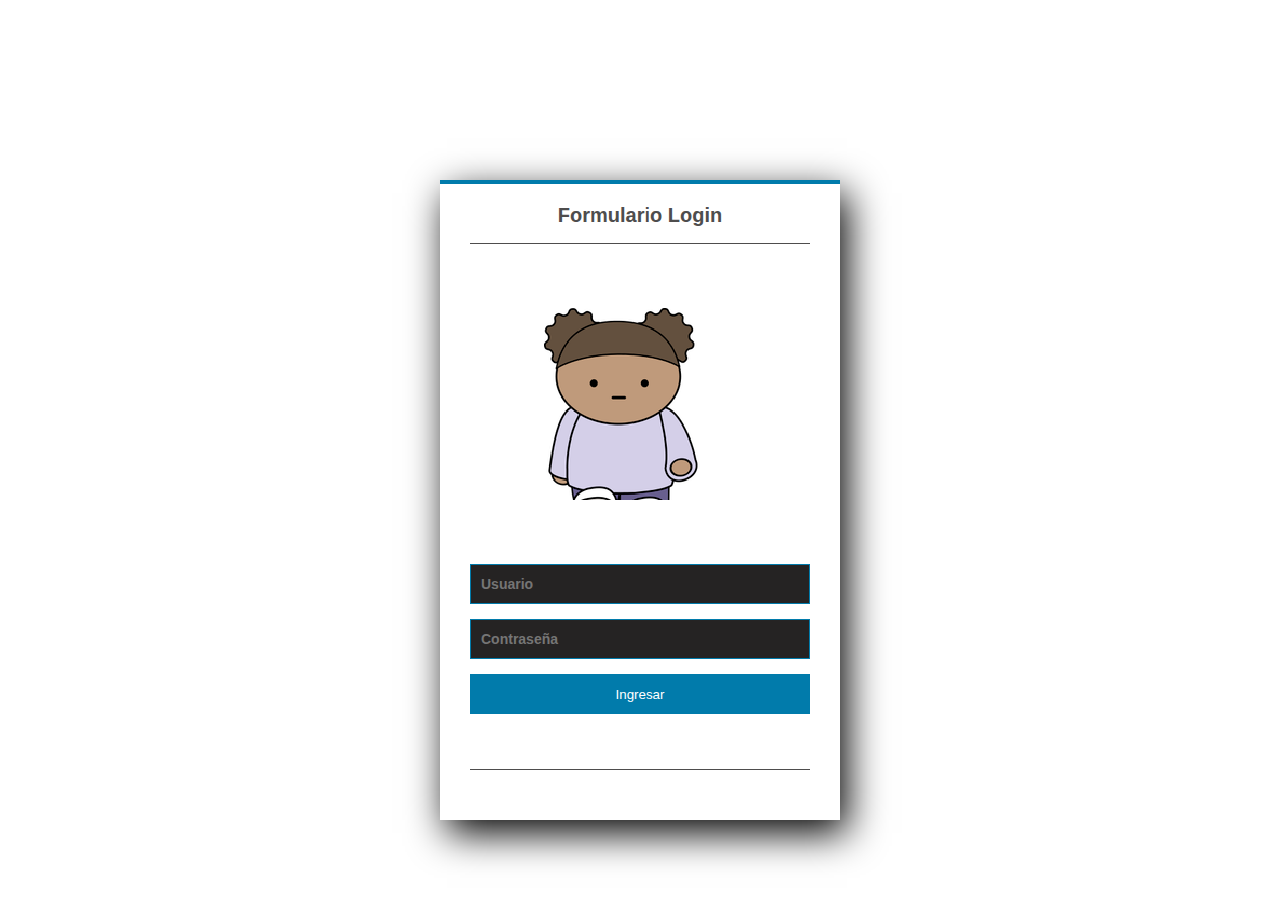
<file: login-niña/index.html>
<!DOCTYPE html>
<html lang="en" dir="ltr">
  <head>
    <meta charset="utf-8" />
    <title>Formulario Login</title>
    <link rel="stylesheet" href="style.css" />
  </head>
  <body>
    <form class="form-login">
      <h5>Formulario Login</h5>
      <div class="Character">
        <img
          class="Character_shadow pixelart"
          src="caminando3.png"
          alt="Shadow"
        />

        <img
          class="Character_spritesheet pixelart face-down"
          src="caminando3.png"
          alt="Character"
        />
      </div>
      <input
        class="controls"
        type="text"
        name="usuario"
        value=""
        placeholder="Usuario"
      />
      <input
        class="controls"
        type="password"
        name="contrasena"
        value=""
        placeholder="Contraseña"
      />
      <input class="buttons" type="submit" name="" value="Ingresar" />
      <p><a href="#">¿Olvidastes tu Contraseña?</a></p>
    </form>
  </body>
</html>
</file>
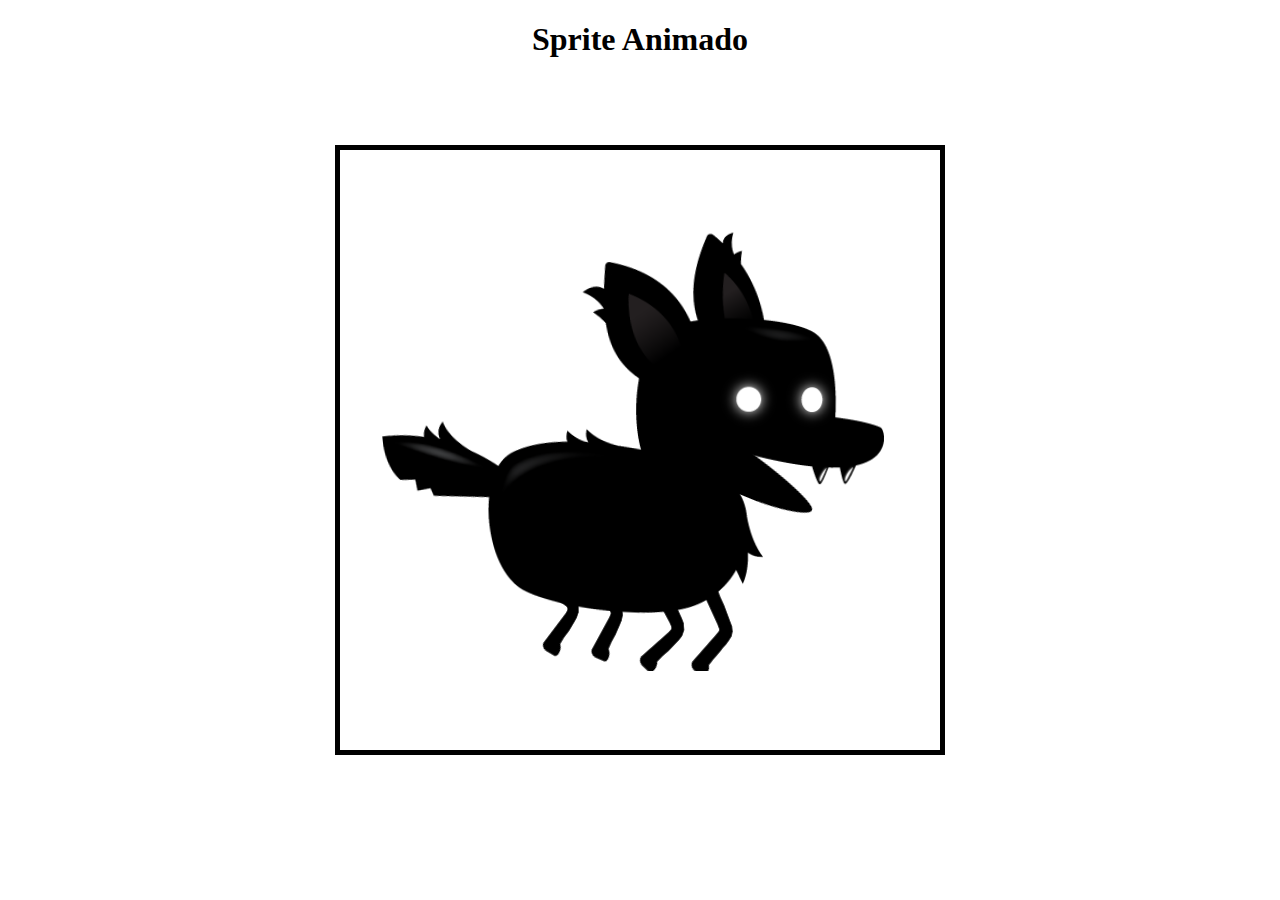
<file: Perrito/index.html>
<!DOCTYPE html>
<html lang="en">
  <head>
    <meta charset="UTF-8" />
    <meta http-equiv="X-UA-Compatible" content="IE=edge" />
    <meta name="viewport" content="width=device-width, initial-scale=1.0" />
    <link rel="stylesheet" href="style.css" />
    <title>Animacion</title>
  </head>
  <body>
    <h1 class="title">Sprite Animado</h1>

    <canvas id="canvas"></canvas>
    <script src="index.js"></script>
  </body>
</html>
</file>
<file: login-niña/style.css>
* {
  margin: 0;
  padding: 0;
  box-sizing: border-box;
}

body {
  font-family: arial;
}
:root {
  --pixel-size: 6;
}

.Character {
  width: calc(32px * var(--pixel-size));
  height: calc(32px * var(--pixel-size));
  overflow: hidden;
  position: relative;
  margin: 4em auto;
}

.Character_spritesheet {
  animation: moveSpritesheet 1s steps(4) infinite;
  width: calc(128px * var(--pixel-size));
  position: absolute;
}
.Character_shadow {
  position: absolute;
  width: calc(32px * var(--pixel-size));
  height: calc(32px * var(--pixel-size));
}

.pixelart {
  image-rendering: pixelated;
}

.face-right {
  top: calc(-32px * var(--pixel-size));
}
.face-up {
  top: calc(-64px * var(--pixel-size));
}
.face-left {
  top: calc(-96px * var(--pixel-size));
}

@keyframes moveSpritesheet {
  from {
    transform: translate3d(0px, 0, 0);
  }
  to {
    transform: translate3d(-100%, 0, 0);
  }
}

.form-login {
  width: 400px;
  height: 640px;
  background: #ffffff;
  margin: auto;
  margin-top: 180px;
  box-shadow: 7px 13px 37px #000;
  padding: 20px 30px;
  border-top: 4px solid #017bab;
  color: #4e4d4d;
}

.form-login h5 {
  margin: 0;
  text-align: center;
  height: 40px;
  margin-bottom: 30px;
  border-bottom: 1px solid;
  font-size: 20px;
}

.controls {
  width: 100%;
  border: 1px solid #017bab;
  margin-bottom: 15px;
  padding: 11px 10px;
  background: #252323;
  font-size: 14px;
  font-weight: bold;
  color: white;
}

.buttons {
  width: 100%;
  height: 40px;
  background: #017bab;
  border: none;
  color: white;
  margin-bottom: 16px;
}

.form-login p {
  height: 40px;
  text-align: center;
  border-bottom: 1px solid;
}

.form-login a {
  color: white;
  text-decoration: none;
  font-size: 14px;
}

.form-login a:hover {
  text-decoration: underline;
}
</file>
<file: Perrito/style.css>
.title {
  text-align: center;
}
#canvas {
  border: 5px solid black;
  position: absolute;
  top: 50%;
  left: 50%;
  transform: translate(-50%, -50%);
  width: 600px;
  height: 600px;
}
</file>
